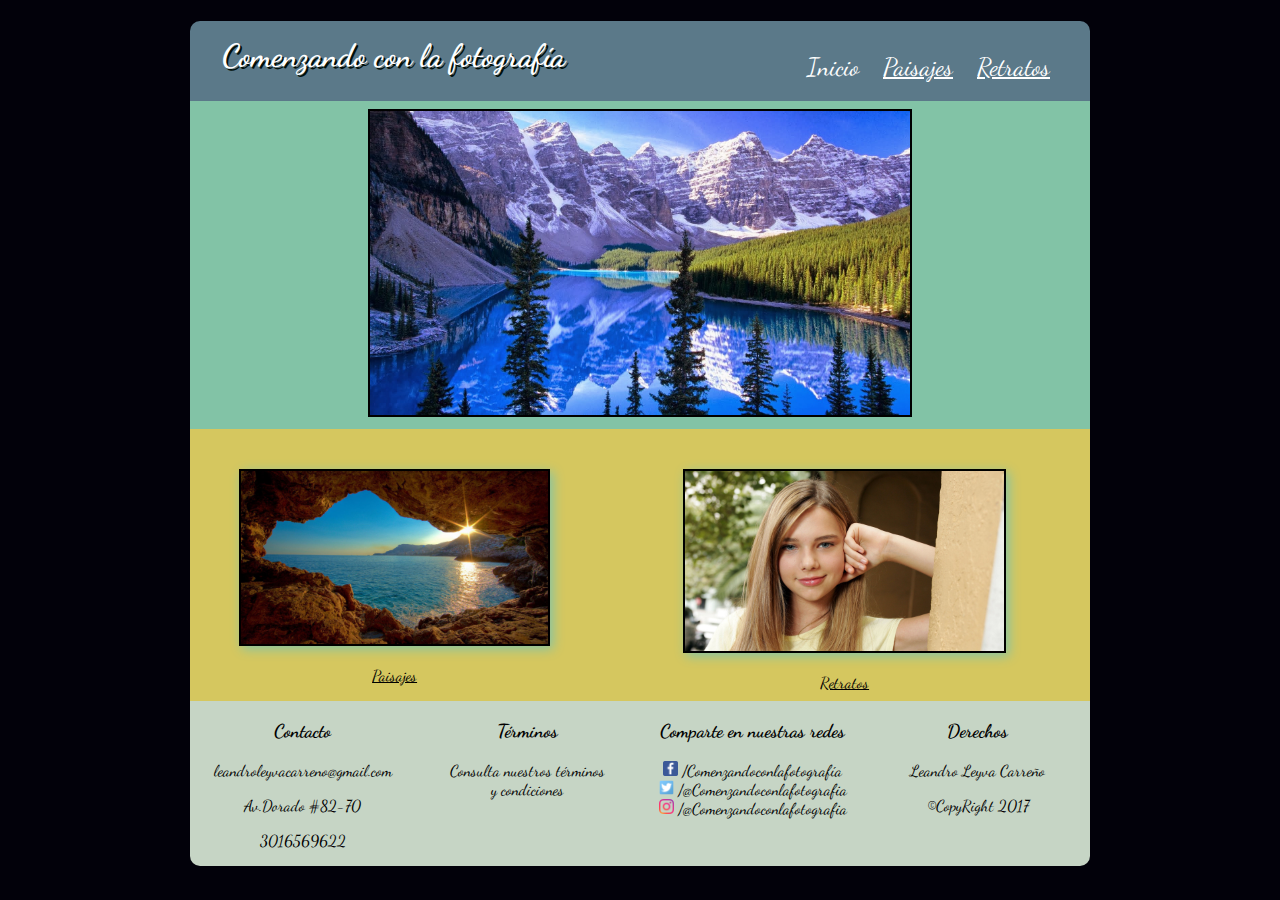
<file: index.html>
<!doctype html>
<html>
<head>
<meta charset="utf-8"> 
<meta name="viewport" content="width=device-width, initial-scale=1, maximum-scale=1">
<title>Comenzando con la Fotografía</title>

<link rel="stylesheet" type="text/css" href="estilos/estilos.css">
<link href="https://fonts.googleapis.com/css?family=Dancing+Script" rel="stylesheet">

</head>

<body>

	<div class="contenedor">
    
    	<header>
        <div id="tituloCabecera">
        <center><h1>Comenzando con la fotografía</h1></center>
        </div>
        <div id="menuCabecera">
        <nav>
        <ul>
        <li><a href="index.html" style="text-decoration:none">Inicio</a></li>
        <li><a href="paisajes.html">Paisajes</a></li>
        <li><a href="retratos.html">Retratos</a></li>
        </ul>
        </nav>
        </div>                        
        </header>
        
        <div class="imagen_centro">
        	<img  class="primera" src="imagenes/Wallpaper Paisaje HD (5).jpg" width="60%">
        </div>
        
        <div class="imagen_secundaria">
        	<div class="bloque1"><a href="paisajes.html"><img src="imagenes/A1D.jpg" width="75%"><p>Paisajes</p></a></div>
        	<div class="bloque2"><a href="retratos.html"><img src="imagenes/indiana-evans-hd-40383-41326-hd-wallpapers.jpg" width="65%"><p>Retratos</p></a></div>
        </div>
    </div>
    
    <footer>
    	<div class="columna1">
        <h3>Contacto</h3>
        <p>
        leandroleyvacarreno@gmail.com
        </p>
        <p>
        Av.Dorado #82-70
        </p>
        <p>
        3016569622
        </p>
        </div>
        
        <div class="columna2">
        <h3>Términos</h3>
        <p>
        Consulta nuestros términos<br>y condiciones
        </p>
        </div>
        
        <div class="columna3">
        <h3>Comparte en nuestras redes</h3>
        
        <p>
           <img src="imagenes/facebook.png" class="icon-social" /> /Comenzandoconlafotografía<br />
           <img src="imagenes/Twitter.png" class="icon-social" /> /@Comenzandoconlafotografia<br />
           <img src="imagenes/Instagram.png" class="icon-social" /> /@Comenzandoconlafotografia<br />
        </p>
        </div>
        
        <div class="columna4">
        <h3>Derechos</h3>
        <p>Leandro Leyva Carreño</p>
        <p>©CopyRight 2017</p>
        </div>
    </footer>

</body>
</html>
</file>
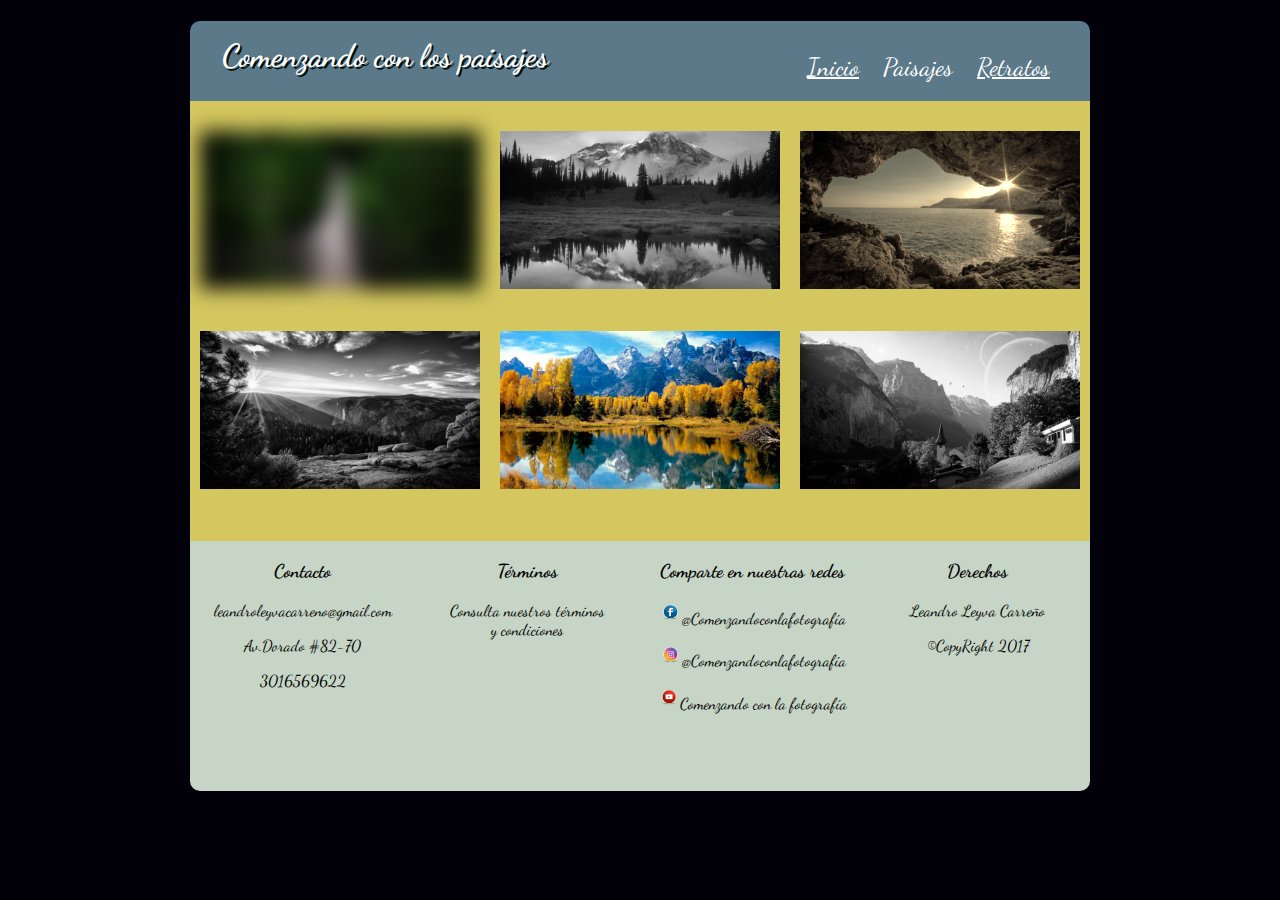
<file: paisajes.html>
<!doctype html>
<html>
<head>
<meta charset="utf-8"> 
<meta name="viewport" content="width=device-width, user-scalable=no, initial-scale=1.0">
<title>Comenzando con los Paisajes</title>

<link rel="stylesheet" type="text/css" href="estilos/estilos-paisajes.css">
<link href="https://fonts.googleapis.com/css?family=Dancing+Script" rel="stylesheet">

</head>

<body>

	<div class="contenedor">
    
    	<header>
        <div id="tituloCabecera">
        <center><h1>Comenzando con los paisajes</h1></center>
        </div>
        <div id="menuCabecera">
        <nav>
        <ul>
        <li><a href="index.html">Inicio</a></li>
        <li><a href="paisajes.html" style="text-decoration:none">Paisajes</a></li>
        <li><a href="retratos.html">Retratos</a></li>
        </ul>
        </nav>
        </div>                        
        </header>
        
        <section id="secundaria">
        	<div class="columnaSeccundaria">
        	<img src="imagenes/14.jpg" width="100%" class="img1" />
            </div>
        	<div class="columnaSeccundaria">
        	<img src="imagenes/11247_mountains.jpg" width="100%" class="img2" />
        	</div>
        	<div class="columnaSeccundaria">
        	<img src="imagenes/A1D.jpg" width="100%" class="img3" />
            </div>
            <div class="columnaSeccundaria">
        	<img src="imagenes/F6D.jpg" width="100%" class="img4" />
            </div>
        	<div class="columnaSeccundaria">
        	<img src="imagenes/Paisajes-HD-(45).jpg" width="100%" class="img5" />
        	</div>
        	<div class="columnaSeccundaria">
        	<img src="imagenes/Paisajes-HD,-wallpapers-37.jpg" width="100%" class="img6" />
            </div>
        </div>
    </div>
    
    <footer>
    	<div class="columna1"><h3>Contacto</h3>
        <p>leandroleyvacarreno@gmail.com</p>
        <p>Av.Dorado #82-70</p>
        <p>3016569622</p>
        </div>
        <div class="columna2">
        <h3>Términos</h3>
        <p>Consulta nuestros términos<br>y condiciones</p>
        </div>
        <div class="columna3"><h3>Comparte en nuestras redes</h3>
        <p><img src="imagenes/icon-face.png" width="10%">@Comenzandoconlafotografía</p>
        <p><img src="imagenes/icon-instagram.png" width="10%">@Comenzandoconlafotografía</p>
        <p><img src="imagenes/icon-youtube.png" width="10%">Comenzando con la fotografía</p>
        </div>
        <div class="columna4">
        <h3>Derechos</h3>
        <p>Leandro Leyva Carreño</p>
        <p>©CopyRight 2017</p>
        </div>
    </footer>

</body>
</html>
</file>
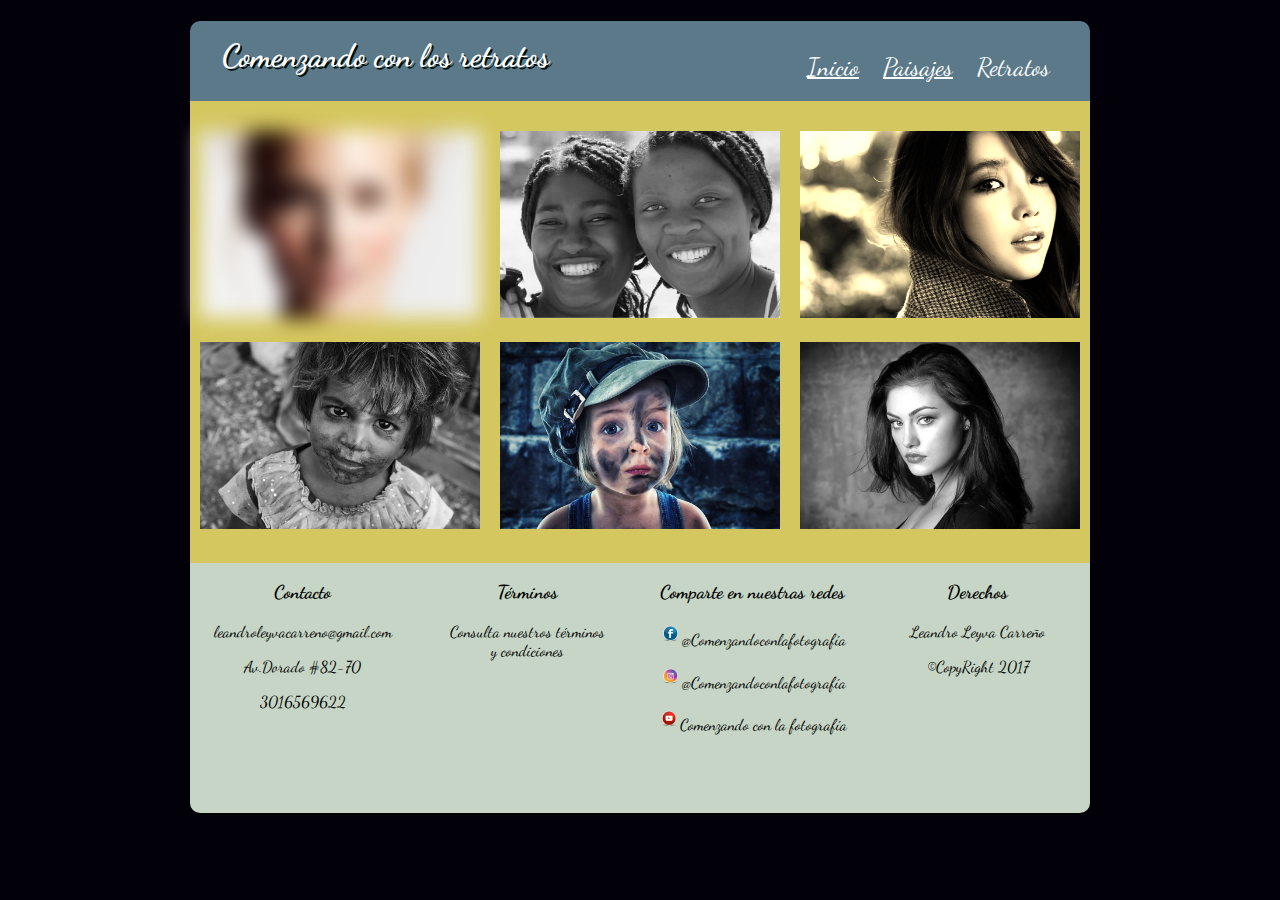
<file: retratos.html>
<!doctype html>
<html>
<head>
<meta charset="utf-8"> 
<meta name="viewport" content="width=device-width, user-scalable=no, initial-scale=1.0">
<title>Comenzando con los Retratos</title>

<link rel="stylesheet" type="text/css" href="estilos/estilos-retratos.css">
<link href="https://fonts.googleapis.com/css?family=Dancing+Script" rel="stylesheet">

</head>

<body>

	<div class="contenedor">
    
    	<header>
        <div id="tituloCabecera">
        <center><h1>Comenzando con los retratos</h1></center>
        </div>
        <div id="menuCabecera">
        <nav>
        <ul>
        <li><a href="index.html">Inicio</a></li>
        <li><a href="paisajes.html">Paisajes</a></li>
        <li><a href="retratos.html" style="text-decoration:none">Retratos</a></li>
        </ul>
        </nav>
        </div>                        
        </header>
        
        <section id="secundaria">
        	<div class="columnaSeccundaria">
        	<img src="imagenes/14105.jpg" width="100%" class="img1" />
            </div>
        	<div class="columnaSeccundaria">
        	<img src="imagenes/5008.jpg" width="100%" class="img2" />
        	</div>
        	<div class="columnaSeccundaria">
        	<img src="imagenes/5277.jpg" width="100%" class="img3" />
            </div>
            <div class="columnaSeccundaria">
        	<img src="imagenes/960_720.jpg" width="100%" class="img4" />
            </div>
        	<div class="columnaSeccundaria">
        	<img src="imagenes/girl-child.jpg" width="100%" class="img5" />
        	</div>
        	<div class="columnaSeccundaria">
        	<img src="imagenes/phoebe-tonkin.jpg" width="100%" class="img6" />
            </div>
        </div>
    </div>
    
    <footer>
    	<div class="columna1"><h3>Contacto</h3>
        <p>leandroleyvacarreno@gmail.com</p>
        <p>Av.Dorado #82-70</p>
        <p>3016569622</p>
        </div>
        <div class="columna2">
        <h3>Términos</h3>
        <p>Consulta nuestros términos<br>y condiciones</p>
        </div>
        <div class="columna3"><h3>Comparte en nuestras redes</h3>
        <p><img src="imagenes/icon-face.png" width="10%">@Comenzandoconlafotografía</p>
        <p><img src="imagenes/icon-instagram.png" width="10%">@Comenzandoconlafotografía</p>
        <p><img src="imagenes/icon-youtube.png" width="10%">Comenzando con la fotografía</p>
        </div>
        <div class="columna4">
        <h3>Derechos</h3>
        <p>Leandro Leyva Carreño</p>
        <p>©CopyRight 2017</p>
        </div>
    </footer>

</body>
</html>
</file>
<file: estilos/estilos.css>
@charset "utf-8";
/* CSS Document */

body { 
margin:auto 0;
background:#02010a; 
font-family: Dancing Script;
}

.contenedor {
	width:900px; 
	margin: auto; 

}

.tituloCabecera{
  width: 66%;
  text-indent: 19px;
}

.menuCabecera{
  width: 34%;
  font-size: 20pt; 
   padding: 0px 600px;
}

header {
	margin:auto 0; 
	height:5em; 
	background:#5b7989; 
	border-radius:10px 10px 0px 0px; 
	animation: sliden 2s ease-in-out;  
}

@keyframes sliden {
	0% { margin-top: 150%;} 
	60% { margin-top: -5%;} 
	100% {margin-top: 0%; }
}
	

header h1 {
	color: #FFF; 
	text-align:left; 
	text-shadow: 2px 2px #02100a; 
	padding-left:1em; 
	padding-top:0.5em; 
}

ul { 
list-style-type: none; 
text-align:right; 

}

li { 
display:inline; 
padding:10px; 
font-size:25px;  
}

a { 
color:#FFF; 
}

nav { 
margin-top:-45px; 
margin-right:30px;
}

.imagen_centro {
	background:#82c3a6; 
	margin:auto 0; 
	width:900px; 
	height:20em; 
	text-align:center; 
	padding-top: 0.5em; 
	
}

.imagen_centro img {
	border: 2px solid black;
}

.imagen_secundaria {
	background:#d5c75f; 
	border:1px; 
	height:17em; 
	display:flex; 
	flex-flow: row; 
} 

.bloque1 {
	text-align:center; 
	margin-top:40px; 
	order: 1; 
	color:#000; 
	
}

.bloque1 img {
	-webkit-filter:drop-shadow(3px 3px 6px #82c3a6);
    filter: drop-shadow(3px 3px 6px #82c3a6); 
	border: 2px solid black; 
}

.bloque1 a { color:#000; 
}

.bloque1 img:hover {
		transform:rotate(10deg); 
		transition: transform 2s;
}


.bloque2 {
	text-align:center; 
	margin-top:40px; 
	order: 2; 
}

.bloque2 a { color:#000; 
}

.bloque2 img {
	-webkit-filter:drop-shadow(3px 3px 6px #82c3a6);
    filter: drop-shadow(3px 3px 6px #82c3a6); 
	border: 2px solid black;
}

.bloque2 img:hover {
		transform: translate(20px,-5px); 
		transition: transform 2s;
}

footer {
	background: #C6d5c5; 
	margin:auto; 
	width:900px; 
    justify-content: space-around;
	border-radius: 0px 00px 10px 10px; 
	display:flex; 
}

footer div { 
	flex-basis: 25%;
    text-align: center; 
}

.icon-social{
  width: 15px;
}


@media screen and (max-width: 900px){
	
	.contenedor{
		width: 100%;
	}
	
	header {height:9em;
	}
	
	#tituloCabecera{
    width: 100%;
    text-align: center;
  }
  
    
  	#menuCabecera{
    width: 100%;
    text-align: center;
    padding: 20px 0px;

  }

	.imagen_centro{
		width: 100%; 
		text-align:center; 
		height:8.5em; 
		size:auto;
	}
  
  
 .imagen_secundaria{
    width: 100%; 
	display:block; 
	height:27em;
  }
  
   .bloque1 {
	  width:100%; 
	  margin-top:0px; 
	  padding-top:1em; 
   }
   
   .bloque1 img:hover{
transition: all 1s;
transform: rotate(10deg);
}
   
   .bloque2 {
	   width:100%; 
	   margin-top:0px; 
   }
    
	  
  .columnaSeccundaria{
    width: 100%;
  }
  
    
  footer{
  	display: block;
    width: 100%; 
	margin-top:-19px; 
	height:30.5em; 
  }
  
  .columna1 {
	  padding-top:1px; 
  }
  
}
</file>
<file: estilos/estilos-paisajes.css>
@charset "utf-8";
/* CSS Document */

body { 
margin:auto 0;
background:#02010a; 
font-family: Dancing Script;
}

.contenedor {
	width:900px; 
	margin: auto; 

}

header {
	margin:auto 0; 
	height:5em; 
	background:#5b7989; 
	border-radius:10px 10px 0px 0px; 
	animation: sliden 2s ease-in-out;  
}

@keyframes sliden {
	0% { margin-top: 150%;} 
	60% { margin-top: -5%;} 
	100% {margin-top: 0%; }
}

header h1 {
	color: #FFF; 
	text-align:left; 
	text-shadow: 2px 2px #02100a; 
	padding-left:1em; 
	padding-top:0.5em; 
}

ul { 
list-style-type: none; 
text-align:right; 

}

li { 
display:inline; 
padding:10px; 
font-size:25px;  
}

a { 
color:#FFF; 
}

nav { 
margin-top:-45px; 
margin-right:30px;
}


#secundaria{
  display: flex;
  display: -webkit-flex;
  flex-flow: row wrap;
  -webkit-flex-flow: row wrap;
  background: #d5c75f;
  min-height: 400px;
  padding: 20px 0;
}

.columnaSeccundaria{
  width: 33.33%;
  text-align: center;
  box-sizing: border-box;
  padding: 10px;
}

.img1 { 
-webkit-filter:blur(10px);
filter:blur(10px); 
}

.img2, .img4, .img6 {
	-webkit-filter:grayscale(100%); 
	filter:grayscale(100%); 
}

.img3 {
	-webkit-filter:sepia(90%); 
	filter:sepia(90%); 
}


footer {
	background: #C6d5c5; 
	margin:auto; 
	width:900px; 
    justify-content: space-around;
	border-radius: 0px 0px 10px 10px; 
	display:flex; 
	height:250px;
}

footer div { 
	flex-basis: 25%;
    text-align: center; 
}
 

@media screen and (max-width: 1000px){
	.contenedor{
		width: 100%;
	}
	
	header {height:8em;
	}
	
	#tituloCabecera{
    width: 100%;
    text-align: center;
  }
  
    
  	#menuCabecera{
    width: 100%;
    text-align: center;
    padding: 30px 0px;

  }
    
  .columnaSeccundaria{
    width: 100%;
  }
  
  
   footer{
  	display: block;
    width: 100%; 
	margin-top:-19px; 
	height:36em; 
  }
}
</file>
<file: estilos/estilos-retratos.css>
@charset "utf-8";
/* CSS Document */

body { 
margin:auto 0;
background:#02010a; 
font-family: Dancing Script;
}

.contenedor {
	width:900px; 
	margin: auto; 

}

header {
	margin:auto 0; 
	height:5em; 
	background:#5b7989; 
	border-radius:10px 10px 0px 0px; 
	animation: sliden 2s ease-in-out;  
}

@keyframes sliden {
	0% { margin-top: 150%;} 
	60% { margin-top: -5%;} 
	100% {margin-top: 0%; }
}

header h1 {
	color: #FFF; 
	text-align:left; 
	text-shadow: 2px 2px #02100a; 
	padding-left:1em; 
	padding-top:0.5em; 
}

ul { 
list-style-type: none; 
text-align:right; 

}

li { 
display:inline; 
padding:10px; 
font-size:25px;  
}

a { 
color:#FFF; 
}

nav { 
margin-top:-45px; 
margin-right:30px;
}


#secundaria{
  display: flex;
  display: -webkit-flex;
  flex-flow: row wrap;
  -webkit-flex-flow: row wrap;
  background: #d5c75f;
  min-height: 400px;
  padding: 20px 0;
}

.columnaSeccundaria{
  width: 33.33%;
  text-align: center;
  box-sizing: border-box;
  padding: 10px;
}

.img1 { 
-webkit-filter:blur(10px);
filter:blur(10px); 
}

.img2, .img4, .img6 {
	-webkit-filter:grayscale(100%); 
	filter:grayscale(100%); 
}

.img3 {
	-webkit-filter:sepia(90%); 
	filter:sepia(90%); 
}


footer {
	background: #C6d5c5; 
	margin:auto; 
	width:900px; 
    justify-content: space-around;
	border-radius: 0px 00px 10px 10px; 
	display:flex; 
	height:250px; 
}

footer div { 
	flex-basis: 25%;
    text-align: center; 
}
 

@media screen and (max-width: 1000px){
	.contenedor{
		width: 100%;
	}
	
	header {height:8em;
	}
	
	#tituloCabecera{
    width: 100%;
    text-align: center;
  }
  
    
  	#menuCabecera{
    width: 100%;
    text-align: center;
    padding: 40px 0px;

  }
    
  .columnaSeccundaria{
    width: 100%;
  }
  
  
   footer{
  	display: block;
    width: 100%; 
	margin-top:-19px; 
	height:36em; 
  }
}
</file>
